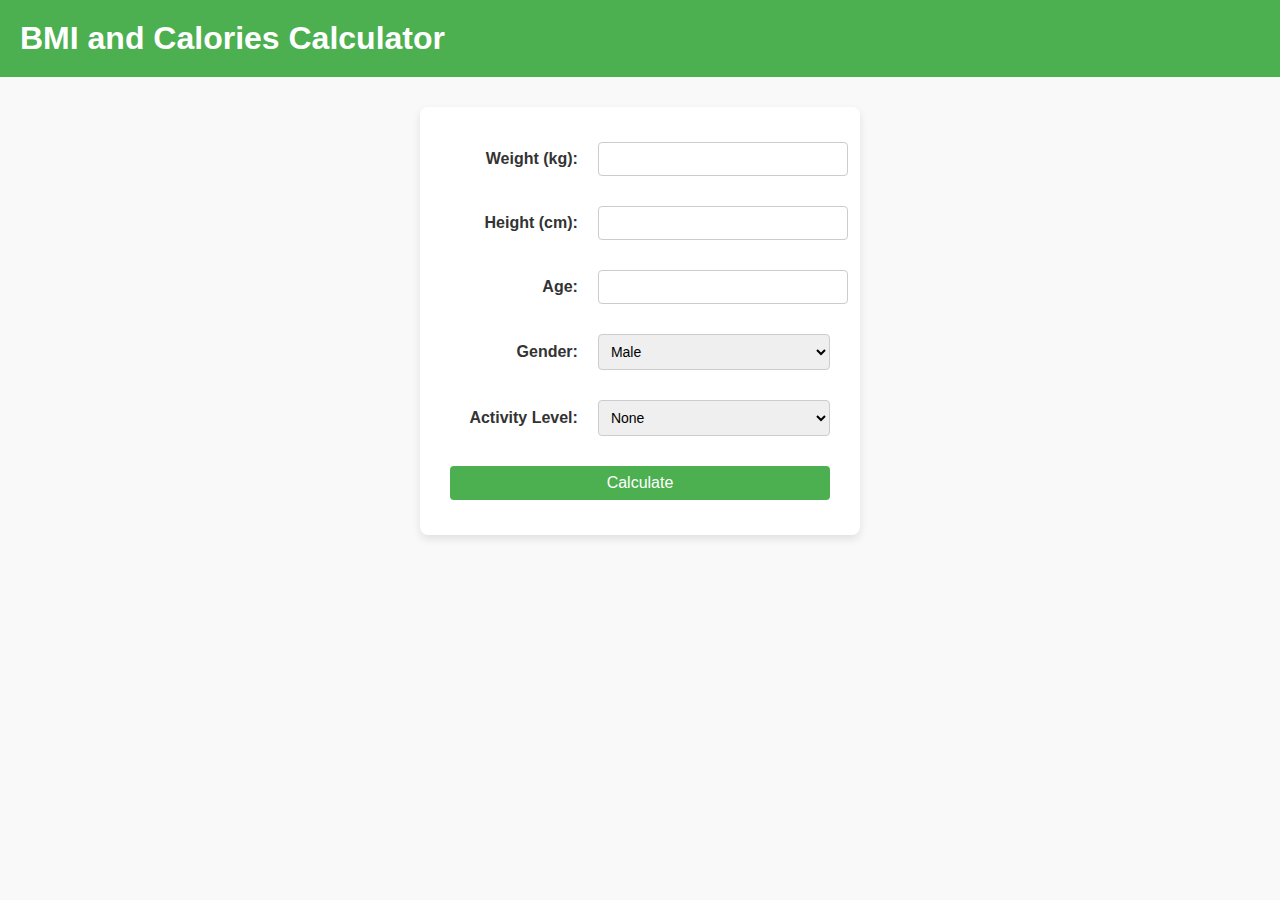
<file: calculate.html>
<!DOCTYPE html>
<html lang="en">
<head>
    <meta charset="UTF-8">
    <meta name="viewport" content="width=device-width, initial-scale=1.0">
    <title>BMI and Calories Calculator</title>
    <style>
        body {
            font-family: Arial, sans-serif;
            margin: 0;
            padding: 0;
            background-color: #f9f9f9;
            color: #333;
        }
        h1 {
            background-color: #4CAF50;
            color: white;
            padding: 20px;
            margin: 0;
        }
        form {
            background: #ffffff;
            padding: 20px;
            border-radius: 8px;
            box-shadow: 0 4px 8px rgba(0, 0, 0, 0.1);
            max-width: 400px;
            margin: 30px auto;
        }
        table {
            width: 100%;
            border-collapse: collapse;
        }
        td {
            padding: 10px;
        }
        input, select, button {
            width: 100%;
            padding: 8px;
            margin: 5px 0;
            border: 1px solid #ccc;
            border-radius: 4px;
            font-size: 14px;
        }
        button {
            background-color: #4CAF50;
            color: white;
            border: none;
            cursor: pointer;
            font-size: 16px;
        }
        button:hover {
            background-color: #45a049;
        }
        td:first-child {
            text-align: right;
            font-weight: bold;
        }
    </style>
</head>
<body>

<h1>BMI and Calories Calculator</h1>

<form id="bmiForm">
    <table>
        <tr>
            <td>Weight (kg):</td>
            <td><input type="number" step="0.1" id="weight" required></td>
        </tr>
        <tr>
            <td>Height (cm):</td>
            <td><input type="number" step="0.1" id="height" required></td>
        </tr>
        <tr>
            <td>Age:</td>
            <td><input type="number" id="age" required></td>
        </tr>
        <tr>
            <td>Gender:</td>
            <td>
                <select id="gender">
                    <option value="male">Male</option>
                    <option value="female">Female</option>
                </select>
            </td>
        </tr>
        <tr>
            <td>Activity Level:</td>
            <td>
                <select id="activity_level">
                    <option value="none">None</option>
                    <option value="light">Light</option>
                    <option value="moderate">Moderate</option>
                    <option value="intense">Intense</option>
                </select>
            </td>
        </tr>
        <tr>
            <td colspan="2">
                <button type="button" onclick="calculate()">Calculate</button>
            </td>
        </tr>
    </table>
</form>

<script>
    function calculate() {
        const weight = parseFloat(document.getElementById('weight').value);
        const height = parseFloat(document.getElementById('height').value) / 100; // convert cm to meters
        const age = parseInt(document.getElementById('age').value);
        const gender = document.getElementById('gender').value;
        const activity_level = document.getElementById('activity_level').value;

        if (!weight || !height || !age || !gender || !activity_level) {
            alert("Please fill in all fields.");
            return;
        }

        // BMI calculation
        const bmi = weight / (height * height);

        // BMR calculation
        let bmr;
        if (gender === 'male') {
            bmr = 88.362 + (13.397 * weight) + (4.799 * height * 100) - (5.677 * age);
        } else {
            bmr = 447.593 + (9.247 * weight) + (3.098 * height * 100) - (4.330 * age);
        }

        // Adjust BMR based on activity level
        let calories;
        if (activity_level === 'light') {
            calories = bmr * 1.375;
        } else if (activity_level === 'moderate') {
            calories = bmr * 1.55;
        } else if (activity_level === 'intense') {
            calories = bmr * 1.725;
        } else {
            calories = bmr * 1.2;
        }

        // BMI Category
        let category;
        let ideal_weight, calories_to_gain, calories_to_lose;
        if (bmi < 18.5) {
            category = "Underweight";
            ideal_weight = 18.5 * (height * height);
            calories_to_gain = 500;
        } else if (bmi >= 18.5 && bmi < 24.9) {
            category = "Normal weight";
            ideal_weight = weight;
            calories_to_gain = 0;
        } else if (bmi >= 25 && bmi < 29.9) {
            category = "Overweight";
            ideal_weight = 24.9 * (height * height);
            calories_to_lose = 500;
        } else {
            category = "Obese";
            ideal_weight = 24.9 * (height * height);
            calories_to_lose = 1000;
        }

        // Macronutrients
        const protein_ratio = 0.2;
        const carbs_ratio = 0.5;
        const fats_ratio = 0.3;

        const protein_grams = (calories * protein_ratio) / 4;
        const carbs_grams = (calories * carbs_ratio) / 4;
        const fats_grams = (calories * fats_ratio) / 9;

        let goal_message;
        if (category === "Obese" || category === "Overweight") {
            const weight_diff = weight - ideal_weight;
            const weeks_to_lose = Math.ceil(weight_diff / 0.5);
            goal_message = `You need to lose about ${weight_diff.toFixed(2)} kg. It will take approximately ${weeks_to_lose} weeks to reach your ideal weight.`;
        } else if (category === "Underweight") {
            const weight_diff = ideal_weight - weight;
            const weeks_to_gain = Math.ceil(weight_diff / 0.5);
            goal_message = `You need to gain about ${weight_diff.toFixed(2)} kg. It will take approximately ${weeks_to_gain} weeks to reach your ideal weight.`;
        } else {
            goal_message = "You are at your ideal weight. Continue maintaining a healthy lifestyle.";
        }

        // Save the result data in sessionStorage to access it on the result page
        sessionStorage.setItem("bmi", bmi.toFixed(2));
        sessionStorage.setItem("category", category);
        sessionStorage.setItem("calories", calories.toFixed(0));
        sessionStorage.setItem("ideal_weight", ideal_weight.toFixed(2));
        sessionStorage.setItem("protein_grams", protein_grams.toFixed(2));
        sessionStorage.setItem("carbs_grams", carbs_grams.toFixed(2));
        sessionStorage.setItem("fats_grams", fats_grams.toFixed(2));
        sessionStorage.setItem("goal_message", goal_message);

        // Redirect to the result page
        window.location.href = "result.html";
    }
</script>

</body>
</html>
</file>
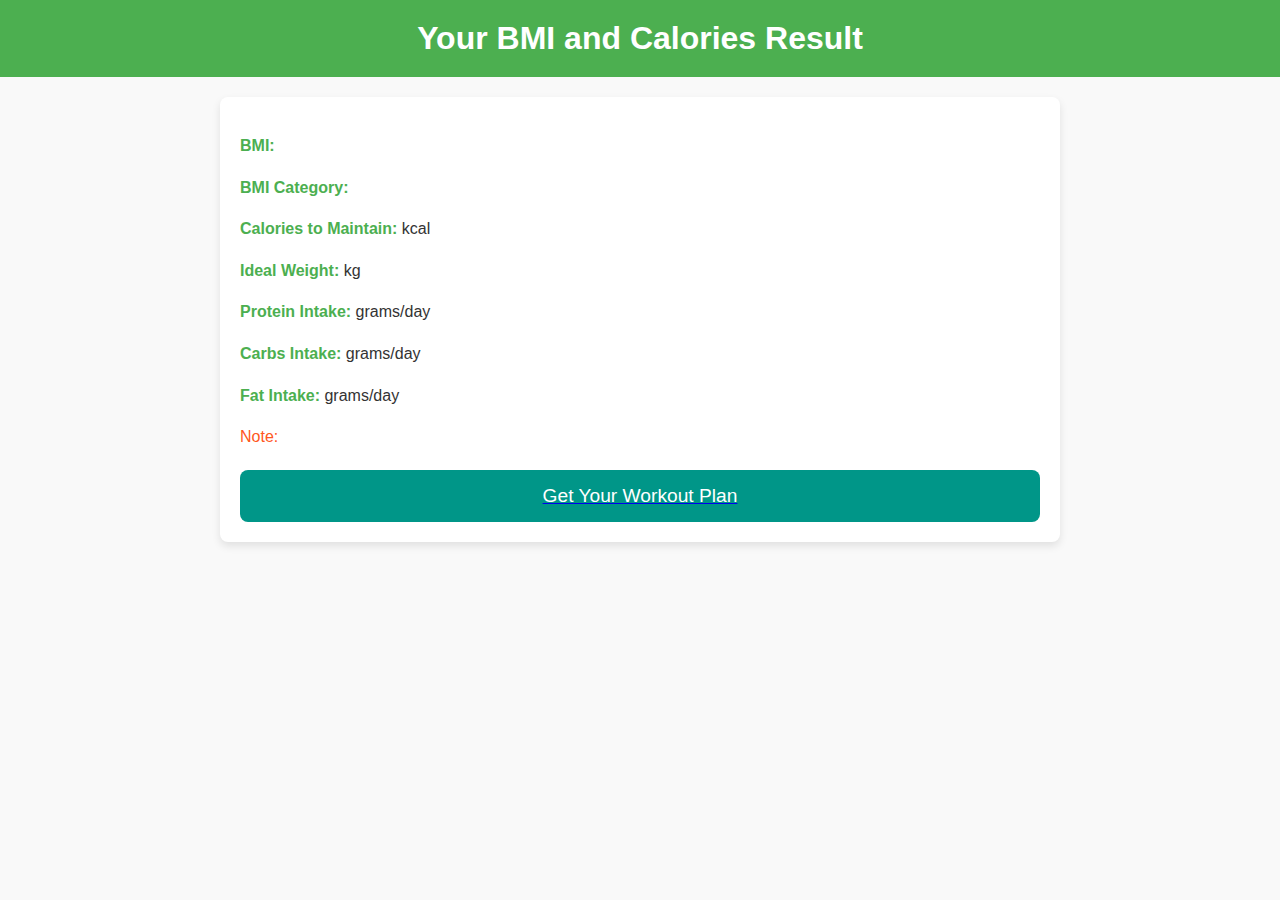
<file: result.html>
<!DOCTYPE html>
<html lang="en">
<head>
    <meta charset="UTF-8">
    <meta name="viewport" content="width=device-width, initial-scale=1.0">
    <title>Result - BMI and Calories</title>
    <style>
        body {
            font-family: Arial, sans-serif;
            margin: 0;
            padding: 0;
            background-color: #f9f9f9;
            color: #333;
        }
        h1 {
            background-color: #4CAF50;
            color: white;
            padding: 20px;
            margin: 0;
            text-align: center;
        }
        .result-container {
            max-width: 800px;
            margin: 20px auto;
            background-color: white;
            padding: 20px;
            border-radius: 8px;
            box-shadow: 0 4px 8px rgba(0, 0, 0, 0.1);
        }
        .result-container p {
            font-size: 16px;
            line-height: 1.6;
        }
        .important {
            font-weight: bold;
            color: #4CAF50;
        }
        .note {
            color: #FF5722;
        }
        .workout-button {
            display: block;
            width: 100%;
            background-color: #009688;
            color: white;
            padding: 15px;
            text-align: center;
            font-size: 1.2rem;
            border-radius: 8px;
            border: none;
            margin-top: 20px;
            cursor: pointer;
            transition: background-color 0.3s, transform 0.3s;
        }
        .workout-button:hover {
            background-color: #00796b;
            transform: scale(1.05);
        }
    </style>
</head>
<body>

<h1>Your BMI and Calories Result</h1>

<div class="result-container">
    <p><span class="important">BMI:</span> <span id="bmi"></span></p>
    <p><span class="important">BMI Category:</span> <span id="category"></span></p>
    <p><span class="important">Calories to Maintain:</span> <span id="calories"></span> kcal</p>
    <p><span class="important">Ideal Weight:</span> <span id="ideal_weight"></span> kg</p>
    <p><span class="important">Protein Intake:</span> <span id="protein_grams"></span> grams/day</p>
    <p><span class="important">Carbs Intake:</span> <span id="carbs_grams"></span> grams/day</p>
    <p><span class="important">Fat Intake:</span> <span id="fats_grams"></span> grams/day</p>
    <p><span class="note">Note:</span> <span id="goal_message"></span></p>

    <!-- Workout Plan Button -->
    <a href="workout-selection.html">
        <button class="workout-button">Get Your Workout Plan</button>
    </a>
</div>

<script>
    // Retrieve the data from sessionStorage
    document.getElementById('bmi').innerText = sessionStorage.getItem("bmi");
    document.getElementById('category').innerText = sessionStorage.getItem("category");
    document.getElementById('calories').innerText = sessionStorage.getItem("calories");
    document.getElementById('ideal_weight').innerText = sessionStorage.getItem("ideal_weight");
    document.getElementById('protein_grams').innerText = sessionStorage.getItem("protein_grams");
    document.getElementById('carbs_grams').innerText = sessionStorage.getItem("carbs_grams");
    document.getElementById('fats_grams').innerText = sessionStorage.getItem("fats_grams");
    document.getElementById('goal_message').innerText = sessionStorage.getItem("goal_message");
</script>

</body>
</html>
</file>
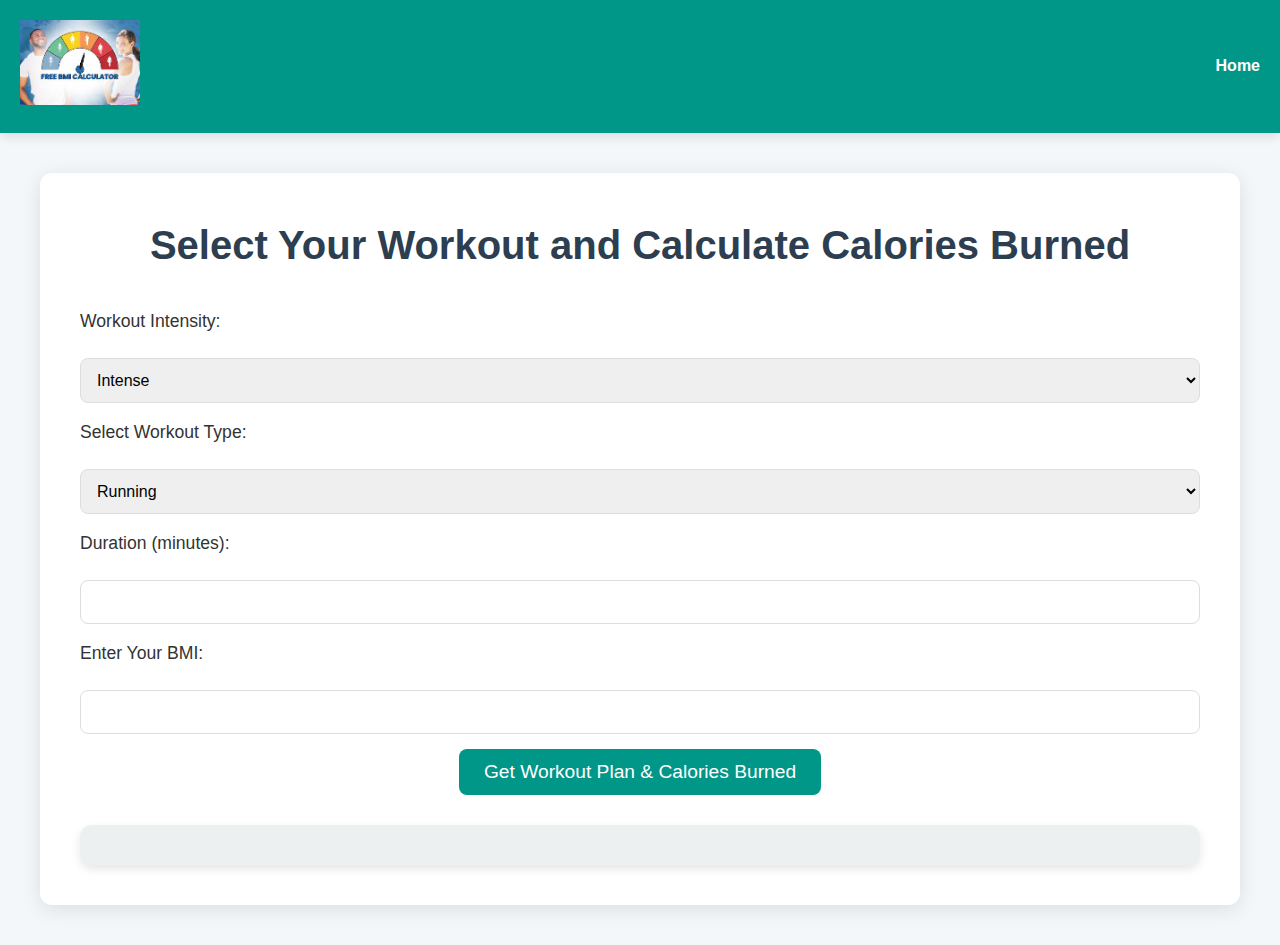
<file: workout-selection.html>
<!DOCTYPE html>
<html lang="en">
<head>
    <meta charset="UTF-8">
    <meta name="viewport" content="width=device-width, initial-scale=1.0">
    <title>Workout Selection</title>
    <style>
        * {
            margin: 0;
            padding: 0;
            box-sizing: border-box;
            font-family: 'Roboto', sans-serif;
        }

        body {
            background-color: #f4f7fa;
            color: #333;
            line-height: 1.6;
            padding: 0;
            font-size: 16px;
        }

        #header {
            background: #009688;
            color: white;
            padding: 20px;
            display: flex;
            justify-content: space-between;
            align-items: center;
            box-shadow: 0 4px 10px rgba(0, 0, 0, 0.1);
        }

        #header .logo {
            width: 120px;
        }

        #navbar {
            list-style: none;
            display: flex;
            gap: 20px;
        }

        #navbar li a {
            text-decoration: none;
            color: white;
            font-weight: bold;
            transition: color 0.3s ease;
        }

        #navbar li a:hover {
            color: #ffd700;
        }

        #workout-selection {
            max-width: 1200px;
            margin: 40px auto;
            padding: 40px;
            background-color: #fff;
            box-shadow: 0 4px 20px rgba(0, 0, 0, 0.1);
            border-radius: 12px;
        }

        #workout-selection h2 {
            text-align: center;
            font-size: 2.5rem;
            color: #2c3e50;
            margin-bottom: 30px;
        }

        form {
            display: flex;
            flex-direction: column;
            gap: 15px;
        }

        label {
            font-size: 1.1rem;
            color: #333;
        }

        select, input[type="number"] {
            padding: 12px;
            font-size: 1rem;
            border: 1px solid #ddd;
            border-radius: 8px;
            width: 100%;
            margin-top: 8px;
        }

        .calculate-button {
            background-color: #009688;
            color: white;
            padding: 12px 25px;
            border: none;
            border-radius: 8px;
            font-size: 1.2rem;
            cursor: pointer;
            transition: background-color 0.3s ease, transform 0.3s ease;
            align-self: center;
        }

        .calculate-button:hover {
            background-color: #00796b;
            transform: scale(1.05);
        }

        #program-output {
            margin-top: 30px;
            padding: 20px;
            background-color: #ecf0f1;
            border-radius: 12px;
            box-shadow: 0 4px 10px rgba(0, 0, 0, 0.1);
        }

        #program-output p {
            font-size: 1.1rem;
            color: #333;
        }

        @media (max-width: 768px) {
            #workout-selection {
                padding: 20px;
            }

            #workout-selection h2 {
                font-size: 2rem;
            }

            .calculate-button {
                font-size: 1rem;
            }
        }
    </style>
</head>
<body>

    <section id="header">
        <a href="#">
            <img src="images.jpg" class="logo" alt="Logo">
        </a>
        <div>
            <ul id="navbar">
                <li><a class="active" href="index.html">Home</a></li>
              
            </ul>
        </div>
    </section>

    <section id="workout-selection">
        <h2>Select Your Workout and Calculate Calories Burned</h2>
        <form id="workout-form">
            <label for="intensity">Workout Intensity:</label>
            <select id="intensity" name="intensity">
                <option value="intense">Intense</option>
                <option value="light">Light</option>
            </select>

            <label for="workout-type">Select Workout Type:</label>
            <select id="workout-type" name="workout-type">
                <option value="running">Running</option>
                <option value="swimming">Swimming</option>
                <option value="walking">Walking</option>
                <option value="jumping-rope">Jumping Rope</option>
                <option value="lifting-weights">Lifting Weights</option>
            </select>

            <label for="duration">Duration (minutes):</label>
            <input type="number" id="duration" name="duration" required min="1">

            <label for="bmi">Enter Your BMI:</label>
            <input type="number" id="bmi" name="bmi" step="0.1" required>

            <button type="submit" class="calculate-button">Get Workout Plan & Calories Burned</button>
        </form>

        <div id="program-output">
            <!-- The workout plan and calories burned will be displayed here -->
        </div>
    </section>

    <script>
        const form = document.getElementById('workout-form');
        form.addEventListener('submit', function(event) {
            event.preventDefault();

            const intensity = document.getElementById('intensity').value;
            const workoutType = document.getElementById('workout-type').value;
            const duration = parseInt(document.getElementById('duration').value);
            const bmi = parseFloat(document.getElementById('bmi').value);
            let program = '';
            let caloriesBurned = 0;

            // Define calories burned per minute for each workout type
            const caloriesPerMinute = {
                running: { light: 8, intense: 12 },      // calories burned per minute for light and intense
                swimming: { light: 7, intense: 11 },
                walking: { light: 3, intense: 5 },
                jumpingRope: { light: 10, intense: 15 },
                liftingWeights: { light: 6, intense: 9 }
            };

            if (bmi < 18.5) {
                program = 'You are underweight. Please consult a doctor before starting any workout.';
            } else if (bmi >= 18.5 && bmi <= 24.9) {
                program = `Your BMI is healthy. Choose an activity to burn calories and improve your fitness.`;
            } else if (bmi >= 25) {
                program = `Your BMI indicates overweight. You can use the following program to lose weight.`;
            } else {
                program = 'Invalid BMI. Please enter a valid number.';
            }

            // Calculate calories burned based on selected workout and intensity
            if (caloriesPerMinute[workoutType]) {
                caloriesBurned = caloriesPerMinute[workoutType][intensity] * duration;
            }

            const totalProgram = `
                <p>${program}</p>
                <p>Selected Workout: ${workoutType.charAt(0).toUpperCase() + workoutType.slice(1)}</p>
                <p>Intensity: ${intensity.charAt(0).toUpperCase() + intensity.slice(1)}</p>
                <p>Duration: ${duration} minutes</p>
                <p>Total Calories Burned: ${caloriesBurned} calories</p>
            `;

            document.getElementById('program-output').innerHTML = totalProgram;
        });
    </script>

</body>
</html>
</file>
